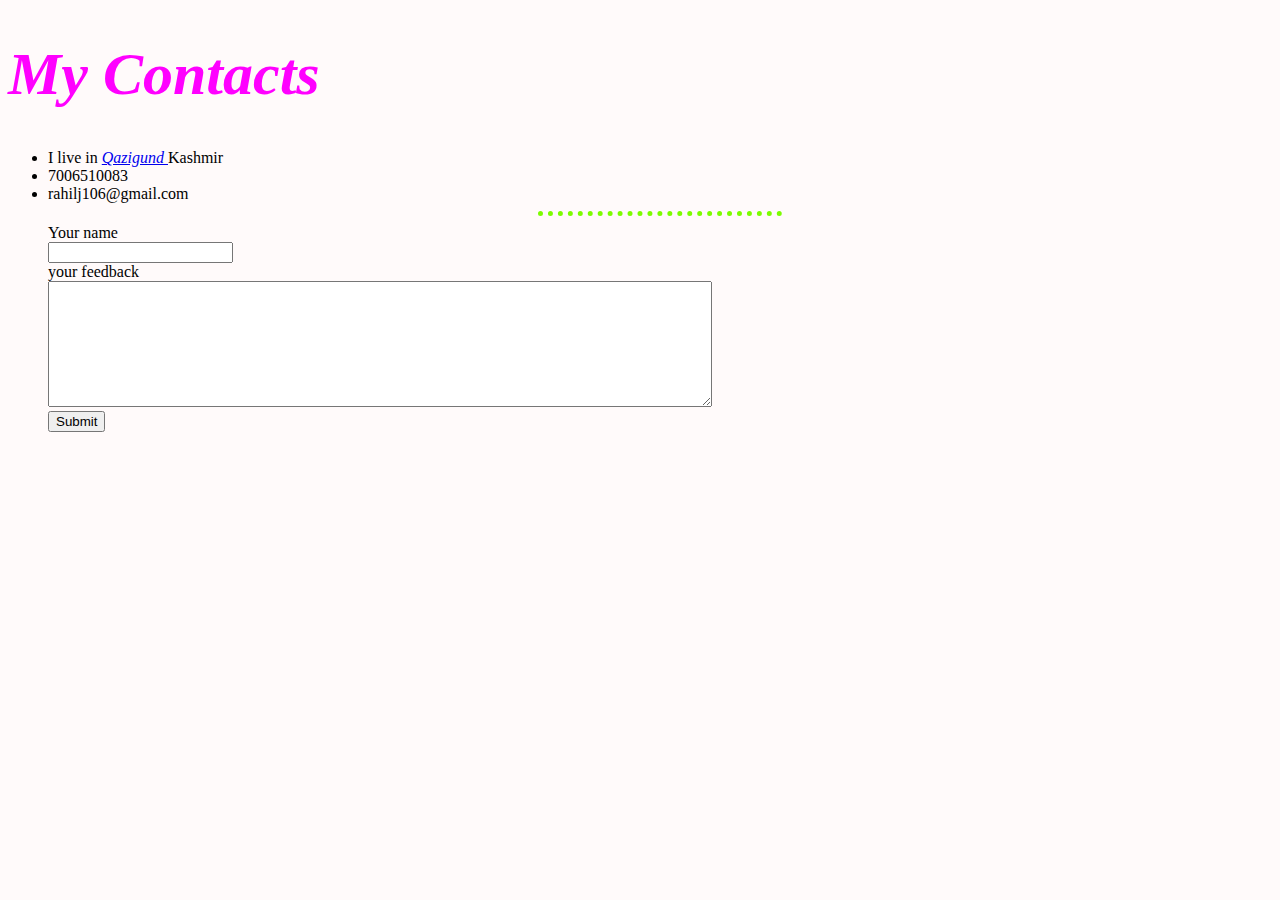
<file: contact.html>
<!DOCTYPE html>
<html lang="en" dir="ltr">
  <head>
    <meta charset="utf-8">
    <title>contact</title>
    <link rel="stylesheet" href="css/style.css">
  </head>
  <body>
    <h1>My Contacts</h1>
    <ul>
      <li>I live in <a href="https://en.wikipedia.org/wiki/Qazigund"><em>Qazigund </em></a>Kashmir</li>
      <li>7006510083</li>
      <li>rahilj106@gmail.com</li>
      <hr>
      <form  action="mailto:rahilj106@gmail.com" method="post" enctype="text/plain">
        <label>Your name</label><br>
        <input type="text" name="your name" value=""><br>
        <label>your feedback</label><br>
        <textarea name="your message" rows="8" cols="80"></textarea>
          <br>
          <input type="submit" name="">
      </form>
    </ul>
  </body>
</html>
</file>
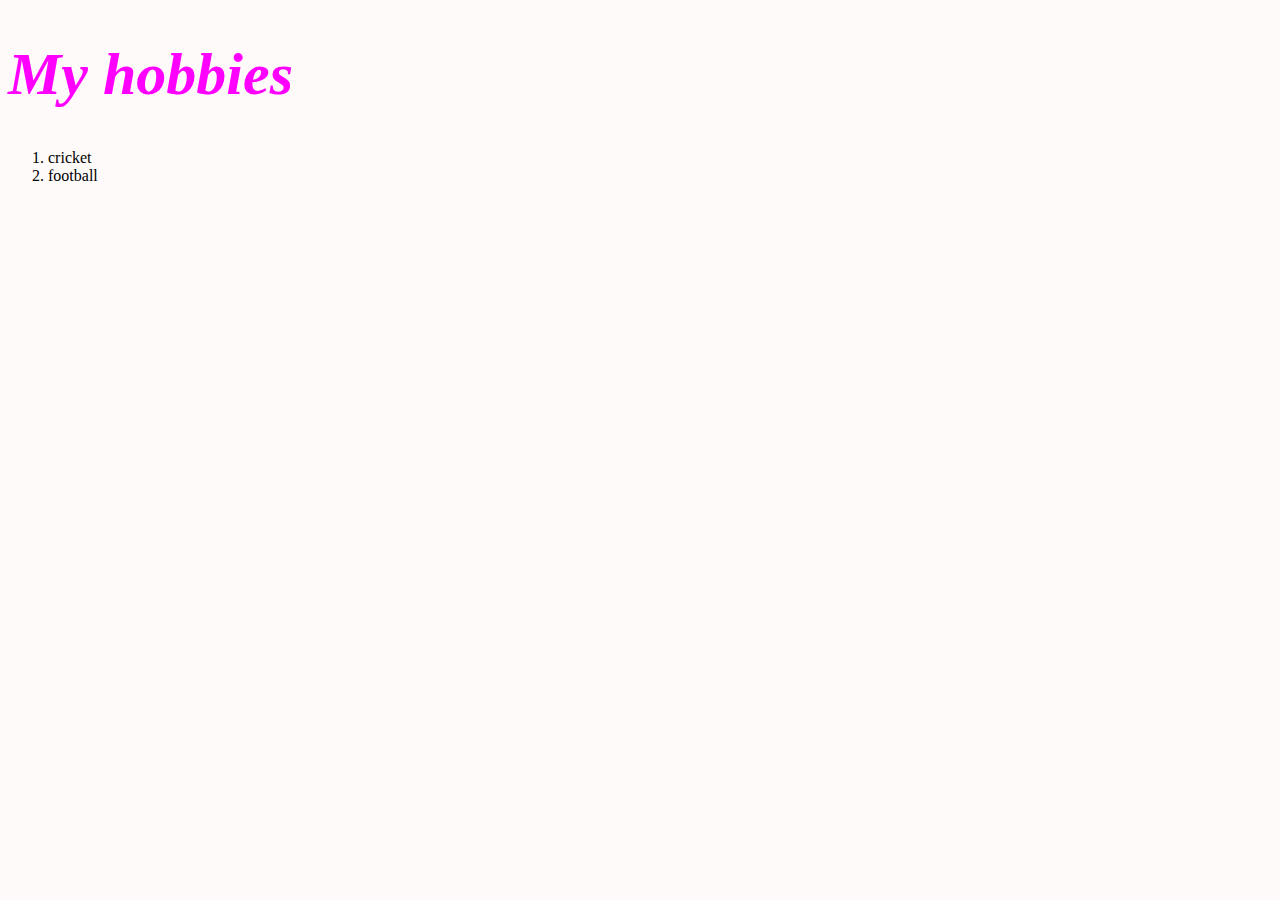
<file: hobbies.html>
<!DOCTYPE html>
<html lang="en" dir="ltr">
  <head>
    <meta charset="utf-8">
    <title>hobbbies</title>
    <link rel="stylesheet" href="css/style.css">
  </head>
  <body>
    <h1>My hobbies</h1>
<ol>
  <li>cricket</li>
  <li>football</li>

</ol>
  </body>
</html>
</file>
<file: css/style.css>
body{
  background-color: snow;

}
.boat{
  background-color: bisque;

}
.circular{
  border-radius: 100%;
}
img:hover{
  background-color: lime;
}
h1
{
  color: fuchsia;
  font-style: italic;
  font-size: 60px;
}
h2
{
  color: sandybrown;
  font-style:normal;
  font-size: 40px;
}
h3
{
  color: forestgreen;
  font-style:normal;
  font-size: 20px;
}
h4
{
  color:orangered ;
  font-style:normal;
  font-size: 30px;
}
hr{
  border-style: none;
  border-top-style: dotted;
width: 20%;
border-color: lawngreen;
  border-width: 5px;
}
</file>
